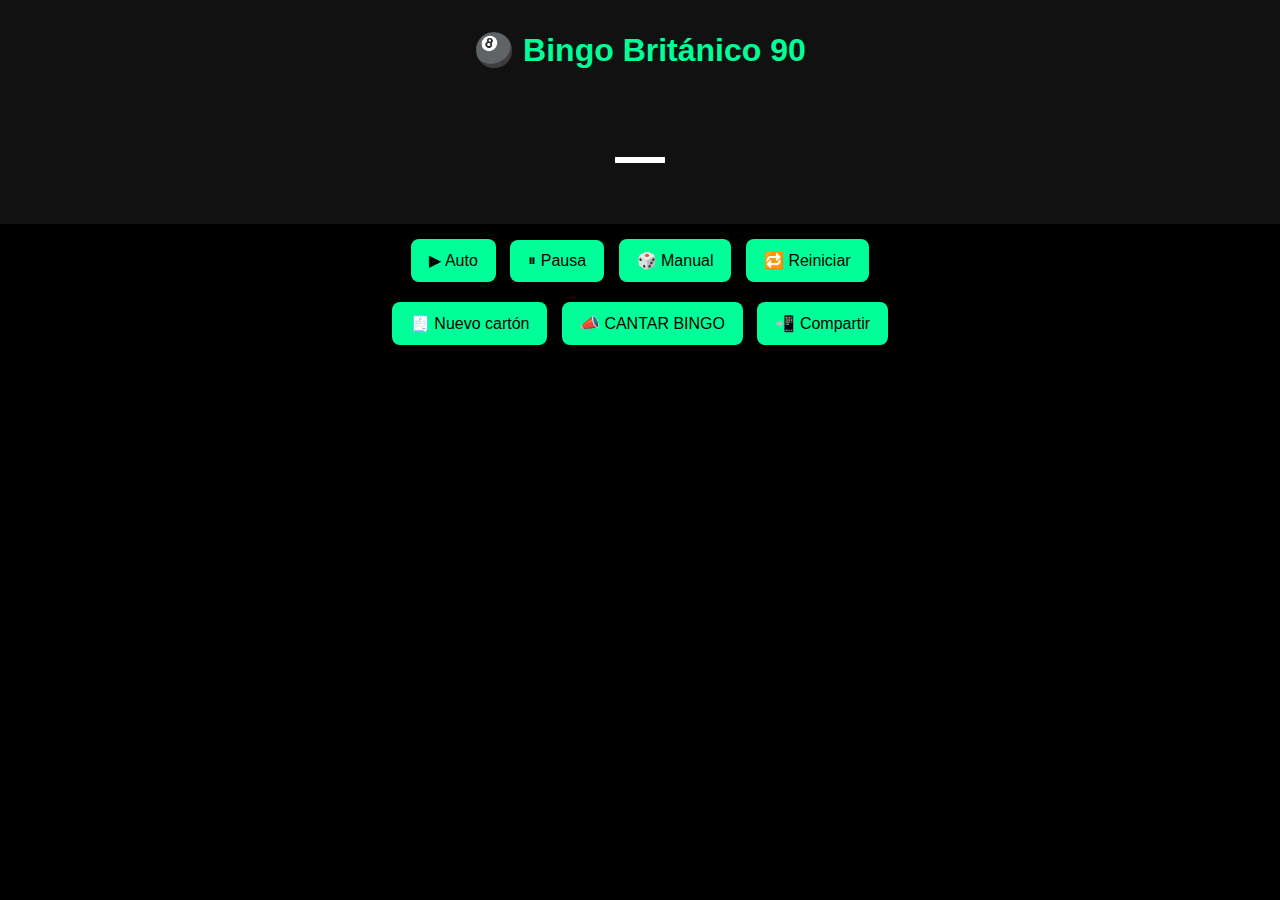
<file: index.html>
<!DOCTYPE html>
<html lang="es">
<head>
<meta charset="UTF-8">
<meta name="viewport" content="width=device-width, initial-scale=1.0">
<title>Bingo Británico 90</title>
<style>
body{margin:0;font-family:Arial;background:#000;color:#fff;text-align:center}
header{padding:10px;background:#111}
h1{color:#00ff99}
#bola{font-size:90px;margin:10px}
button{padding:12px 18px;margin:5px;font-size:16px;border:none;border-radius:8px;background:#00ff99}
.panel{margin:10px}
.carton{display:grid;grid-template-columns:repeat(9,1fr);gap:4px;margin:10px auto;max-width:360px}
.celda{border:1px solid #444;height:32px;line-height:32px}
.marcado{background:#00ff99;color:#000;font-weight:bold}
.salido{background:#333}
#historial{font-size:12px;max-height:60px;overflow:auto}
.hidden{display:none}
</style>
</head>

<body>

<header>
<h1>🎱 Bingo Británico 90</h1>
<div id="historial"></div>
<div id="bola">–</div>
</header>

<div class="panel">
<button onclick="startAuto()">▶ Auto</button>
<button onclick="stopAuto()">⏸ Pausa</button>
<button onclick="sacar()">🎲 Manual</button>
<button onclick="reset()">🔁 Reiniciar</button>
</div>

<div class="panel">
<button onclick="nuevoCarton()">🧾 Nuevo cartón</button>
<button onclick="cantar()">📣 CANTAR BINGO</button>
<button onclick="compartir()">📲 Compartir</button>
</div>

<div id="historial"></div>
<div id="cartones"></div>

<script>
let pool=[...Array(90).keys()].map(i=>i+1)
let salidos=[]
let timer=null
let tiempo=4000

function sacar(){
 if(!pool.length)return alert("Fin del bingo")
 let i=Math.floor(Math.random()*pool.length)
 let n=pool.splice(i,1)[0]
 salidos.push(n)
 document.getElementById("bola").innerText=n
 document.getElementById("historial").innerText="Salidos: "+salidos.join(", ")
 speechSynthesis.speak(new SpeechSynthesisUtterance("Número "+n))
 document.querySelectorAll(".celda").forEach(c=>{
  if(c.innerText==n)c.classList.add("salido")
 })
}

function startAuto(){
 if(timer)return
 timer=setInterval(sacar,tiempo)
}

function stopAuto(){clearInterval(timer);timer=null}

function reset(){
 stopAuto()
 pool=[...Array(90).keys()].map(i=>i+1)
 salidos=[]
 document.getElementById("bola").innerText="–"
 document.getElementById("historial").innerText=""
 document.getElementById("cartones").innerHTML=""
}

function nuevoCarton(){
 let nums=[]
 while(nums.length<15){
  let n=Math.floor(Math.random()*90)+1
  if(!nums.includes(n))nums.push(n)
 }
 nums.sort((a,b)=>a-b)

 let grid=Array(27).fill("")
 nums.forEach(n=>{
  let c=Math.floor((n-1)/10)
  let p
  do{p=Math.floor(Math.random()*3)*9+c}while(grid[p])
  grid[p]=n
 })

 let div=document.createElement("div")
 div.className="carton"
 grid.forEach(v=>{
  let d=document.createElement("div")
  d.className="celda"
  if(v){
   d.innerText=v
   d.onclick=()=>{
    if(salidos.includes(v))d.classList.toggle("marcado")
   }
  }
  div.appendChild(d)
 })
 document.getElementById("cartones").appendChild(div)
}

function cantar(){
 alert("🎉 BINGO CANTADO\nEl anfitrión debe verificar el cartón.")
}

function compartir(){
 window.open(`https://wa.me/?text=BINGO%2090%20en%20vivo:%20${location.href}`)
}
</script>

</body>
</html>
</file>
